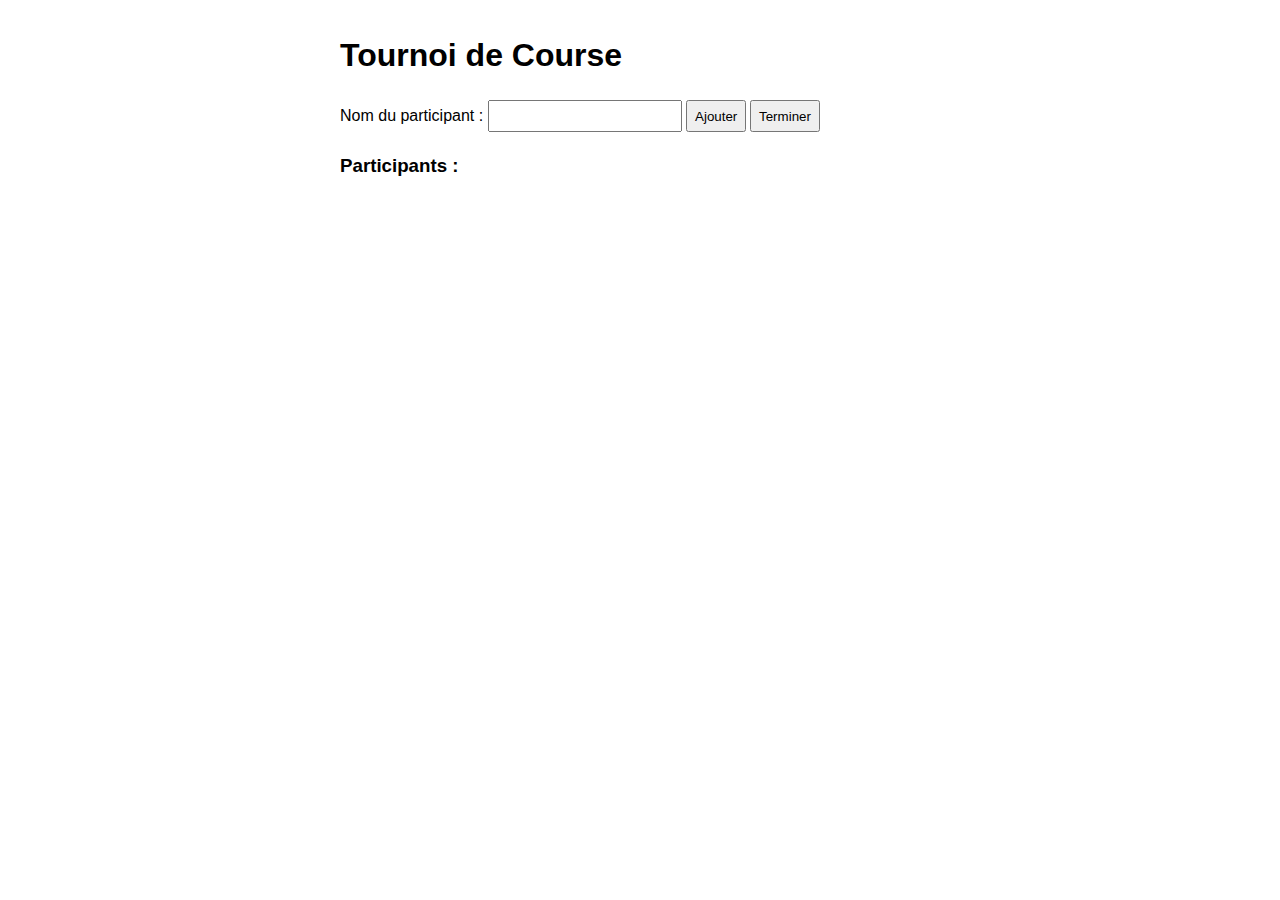
<file: index.html>
<!DOCTYPE html>
<html lang="fr">
<head>
<meta charset="UTF-8" />
<title>Tournoi de Course</title>
<style>
  body { font-family: Arial, sans-serif; max-width: 600px; margin: auto; padding: 1em; }
  input, button { padding: 0.5em; margin: 0.3em 0; }
  ul { list-style-type: none; padding-left: 0; }
</style>
</head>
<body>

<h1>Tournoi de Course</h1>

<div id="saisieParticipants">
  <label>Nom du participant : </label>
  <input type="text" id="participantInput" />
  <button onclick="ajouterParticipant()">Ajouter</button>
  <button onclick="finSaisie()">Terminer</button>

  <h3>Participants :</h3>
  <ul id="listeParticipants"></ul>
</div>

<div id="qualifications" style="display:none;">
  <h2>Qualifications</h2>
  <button onclick="lancerQualifs()">Lancer la qualification</button>
  <pre id="resultatQualif"></pre>
</div>

<script>
// Stockage des participants
const participants = [];

function ajouterParticipant() {
  const input = document.getElementById('participantInput');
  const nom = input.value.trim();
  if (nom) {
    participants.push(nom);
    afficherParticipants();
    input.value = "";
  }
}

function afficherParticipants() {
  const ul = document.getElementById('listeParticipants');
  ul.innerHTML = "";
  for (const p of participants) {
    const li = document.createElement('li');
    li.textContent = p;
    ul.appendChild(li);
  }
}

function finSaisie() {
  if (participants.length === 0) {
    alert("Ajoute au moins un participant !");
    return;
  }
  document.getElementById('saisieParticipants').style.display = "none";
  document.getElementById('qualifications').style.display = "block";
}

// Fonction simple de shuffle (mélange)
function shuffle(array) {
  for (let i = array.length - 1; i > 0; i--) {
    const j = Math.floor(Math.random() * (i + 1));
    [array[i], array[j]] = [array[j], array[i]];
  }
}

// Exemple simplifié : on divise en 2 groupes aléatoires, sans entrer les places manuellement
function lancerQualifs() {
  // Mélange
  shuffle(participants);

  // Divise en 2 groupes pour la qualif
  const mid = Math.ceil(participants.length / 2);
  const groupe1 = participants.slice(0, mid);
  const groupe2 = participants.slice(mid);

  // Classement aléatoire pour chaque groupe (simplifié)
  const classement1 = [...groupe1].sort(() => Math.random() - 0.5);
  const classement2 = [...groupe2].sort(() => Math.random() - 0.5);

  const resultatText = `
Groupe 1: ${classement1.join(", ")}
Groupe 2: ${classement2.join(", ")}
`;

  document.getElementById('resultatQualif').textContent = resultatText;
}
</script>

</body>
</html>
</file>
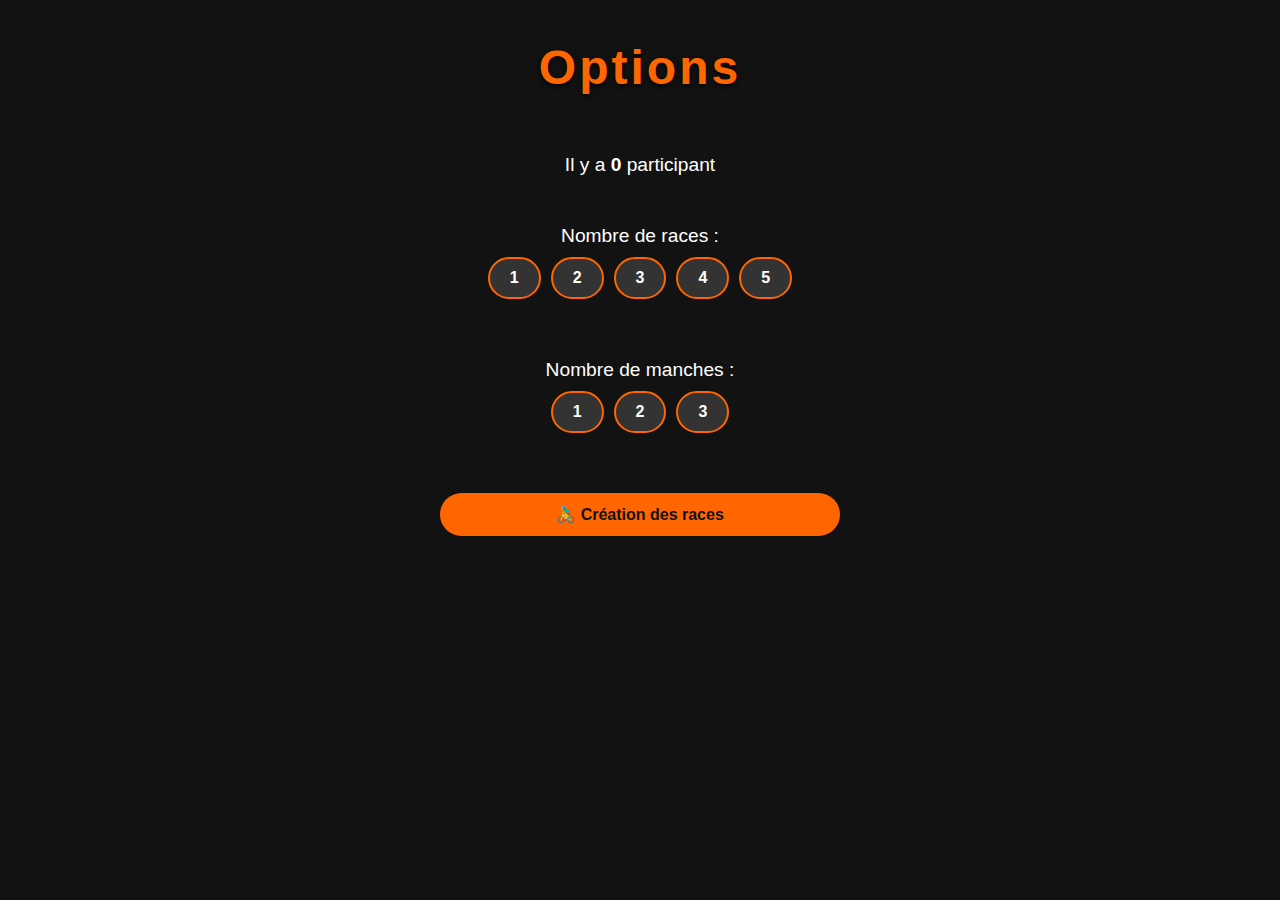
<file: options.html>
<!DOCTYPE html>
<html lang="fr">
<head>
  <meta charset="UTF-8" />
  <meta name="viewport" content="width=device-width, initial-scale=1" />
  <title>Options</title>
  <link rel="stylesheet" href="style.css" />
</head>
<body>

  <header>
    <h1>Options</h1>
  </header>

  <p id="participantCount" style="margin-bottom: 30px; font-size: 1.2rem; color: #fff;"></p>

  <div class="input-container" style="flex-direction: column; align-items: stretch; gap: 20px;">
    
    <!-- Choix du nombre de races -->
<div style="text-align: center;">
  <p style="margin-bottom: 10px; font-size: 1.2rem;">Nombre de races :</p>
  <div id="raceButtons" style="display: flex; gap: 10px; justify-content: center;">
    <button class="race-btn" data-value="1">1</button>
    <button class="race-btn" data-value="2">2</button>
    <button class="race-btn" data-value="3">3</button>
    <button class="race-btn" data-value="4">4</button>
    <button class="race-btn" data-value="5">5</button>
  </div>
</div>

<!-- Choix du nombre de manches -->
<div style="text-align: center; margin-top: 20px;">
  <p style="margin-bottom: 10px; font-size: 1.2rem;">Nombre de manches :</p>
  <div id="roundButtons" style="display: flex; gap: 10px; justify-content: center;">
    <button class="round-btn" data-value="1">1</button>
    <button class="round-btn" data-value="2">2</button>
    <button class="round-btn" data-value="3">3</button>
  </div>
</div>


    <button id="startBtn" style="margin-top: 40px;">🚴‍♂️ Création des races</button>
  </div>

  <script>
    document.addEventListener('DOMContentLoaded', () => {
        const players = JSON.parse(localStorage.getItem('players') || '[]');
        const participantCount = players.length;

        const participantCountElement = document.getElementById('participantCount');
        participantCountElement.innerHTML = `Il y a <strong>${participantCount}</strong> participant${participantCount > 1 ? 's' : ''}`;
    
        let selectedRace = null;
        let selectedRound = null;

        const raceButtons = document.querySelectorAll('.race-btn');
        const roundButtons = document.querySelectorAll('.round-btn');

        raceButtons.forEach(btn => {
            btn.addEventListener('click', () => {
            raceButtons.forEach(b => b.classList.remove('selected'));
            btn.classList.add('selected');
            selectedRace = btn.dataset.value;
            });
        });

        roundButtons.forEach(btn => {
            btn.addEventListener('click', () => {
            roundButtons.forEach(b => b.classList.remove('selected'));
            btn.classList.add('selected');
            selectedRound = btn.dataset.value;
            });
        });

        const startBtn = document.getElementById('startBtn');

        startBtn.onclick = () => {
            if (!selectedRace) {
                alert("Choisis un nombre de races avant de continuer.");
                return;
            }
            if (!selectedRound) {
                alert("Choisis un nombre de manches avant de continuer.");
                return;
            }

            localStorage.setItem('raceCount', selectedRace);
            localStorage.setItem('roundCount', selectedRound);

            window.location.href = 'manches.html';
        };
    });
  </script>



</body>
</html>
</file>
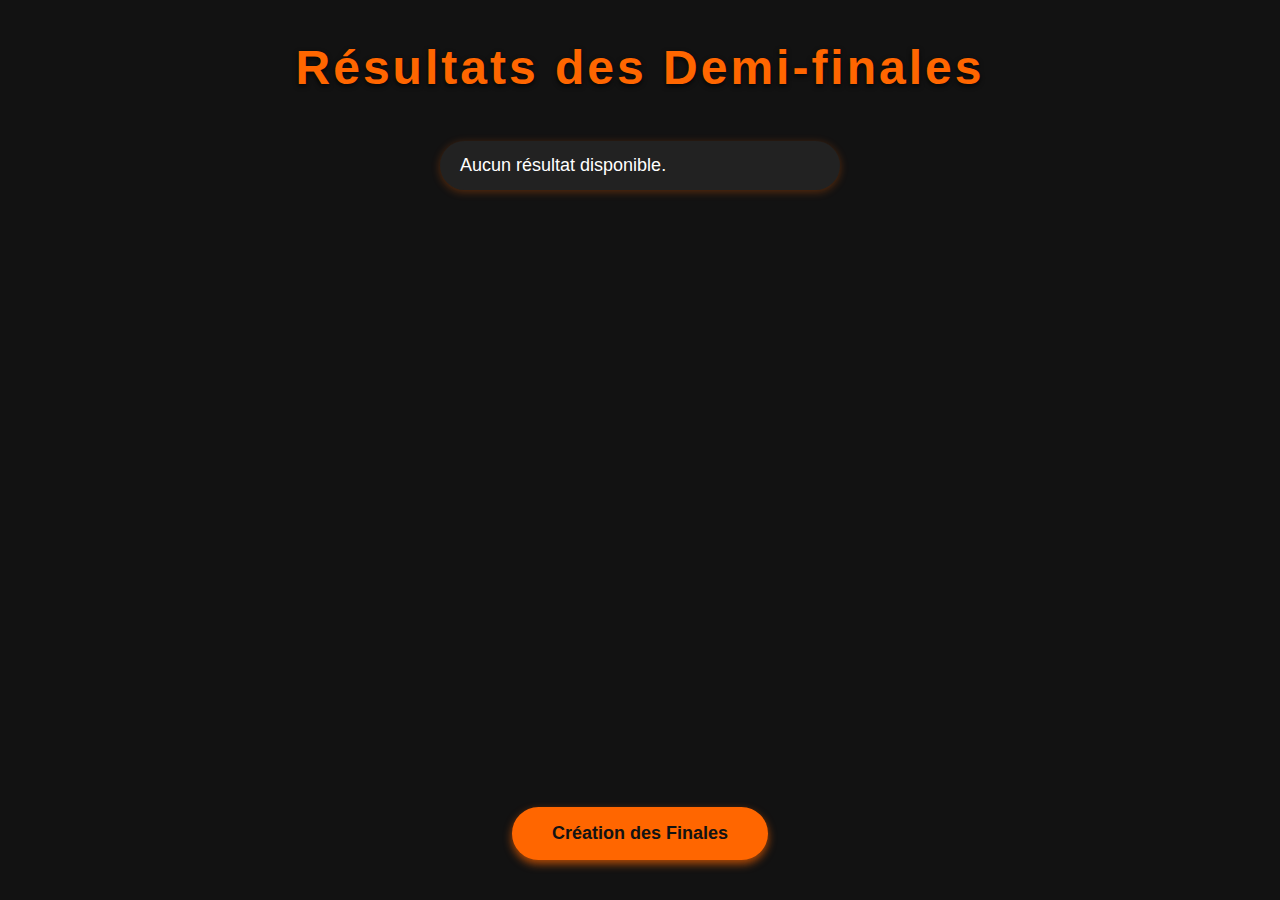
<file: resultats_demi-finales.html>
<!DOCTYPE html>
<html lang="fr">
<head>
  <meta charset="UTF-8" />
  <meta name="viewport" content="width=device-width, initial-scale=1" />
  <title>Résultats des Demi-finales</title>
  <link rel="stylesheet" href="style.css" />
  <style>
    body {
      background: #121212;
      color: #fff;
      font-family: 'Segoe UI', Tahoma, Geneva, Verdana, sans-serif;
      padding: 40px 20px;
      display: flex;
      flex-direction: column;
      align-items: center;
      min-height: 100vh;
    }
    h1 {
      color: #ff6600;
      margin-bottom: 30px;
      text-align: center;
    }
    ul {
      list-style: none;
      padding: 0;
      max-width: 400px;
      width: 100%;
    }
    ul li {
      background: #222;
      margin-bottom: 10px;
      padding: 14px 20px;
      border-radius: 30px;
      font-size: 18px;
      color: #fff;
      box-shadow: 0 2px 8px #ff66004d;
      display: flex;
      justify-content: space-between;
      align-items: center;
    }
    button {
      margin-top: auto;
      padding: 16px 40px;
      background: #ff6600;
      border: none;
      border-radius: 30px;
      font-size: 18px;
      font-weight: bold;
      color: #121212;
      cursor: pointer;
      box-shadow: 0 4px 8px #ff6600aa;
      transition: background-color 0.3s ease;
    }
    button:hover {
      background-color: #ffa040;
    }
  </style>
</head>
<body>
  <h1>Résultats des Demi-finales</h1>

  <ul id="scoresList"></ul>

  <button id="createFinalsBtn">Création des Finales</button>

  <script>
    const scoresList = document.getElementById('scoresList');

    const demiResult = JSON.parse(localStorage.getItem('demiFinalesResult') || '{}');
    const demi1 = demiResult.demi1 || [];
    const demi2 = demiResult.demi2 || [];

    const scores = {};

    function attribuerPoints(liste) {
      liste.forEach((nom, index) => {
        if (!scores[nom]) scores[nom] = 0;
        scores[nom] += index + 1; // 1 point pour 1er, etc.
      });
    }

    attribuerPoints(demi1);
    attribuerPoints(demi2);

    localStorage.setItem('demiFinalesScores', JSON.stringify(scores));

    const sortedResults = Object.entries(scores).sort((a, b) => a[1] - b[1]);

    if (sortedResults.length === 0) {
      scoresList.innerHTML = '<li>Aucun résultat disponible.</li>';
    } else {
      sortedResults.forEach(([nom, points], index) => {
        const li = document.createElement('li');
        li.textContent = `${index + 1}. ${nom}`;
        const spanScore = document.createElement('span');
        spanScore.textContent = `${points} pts`;
        li.appendChild(spanScore);
        scoresList.appendChild(li);
      });
    }

    // Création des finales
    document.getElementById('createFinalsBtn').addEventListener('click', () => {
    const consolantesActive = localStorage.getItem('consolantes') === 'true';

    // Utiliser les résultats des demi-finales pour A et B
    const finaleA = sortedResults.slice(0, 8).map(entry => entry[0]);
    const finaleB = sortedResults.slice(8, 16).map(entry => entry[0]);

    const finales = {
      finaleA,
      finaleB
    };

    if (consolantesActive) {
      // Charger les scores de manches pour les consolantes
      const mancheScores = JSON.parse(localStorage.getItem('finalScores') || '{}');
      const sortedPlayers = Object.entries(mancheScores)
        .sort((a, b) => a[1] - b[1])  // tri croissant (meilleur score d'abord)
        .map(([name]) => name);

      // On récupère à partir du 17e
      const autres = sortedPlayers.slice(16); // index 16 = 17e place

      const groupes = Math.ceil(autres.length / 8);
      for (let i = 0; i < groupes; i++) {
        const debut = i * 8;
        const fin = debut + 8;
        const finalistes = autres.slice(debut, fin);
        const label = `finale${String.fromCharCode(67 + i)}`; // C, D, E...
        finales[label] = finalistes;
      }
    }

    localStorage.setItem('finales', JSON.stringify(finales));

    localStorage.setItem('extendedFinales', localStorage.getItem('consolantes') || 'false');

    window.location.href = 'finales.html';
  });

  </script>
</body>
</html>
</file>
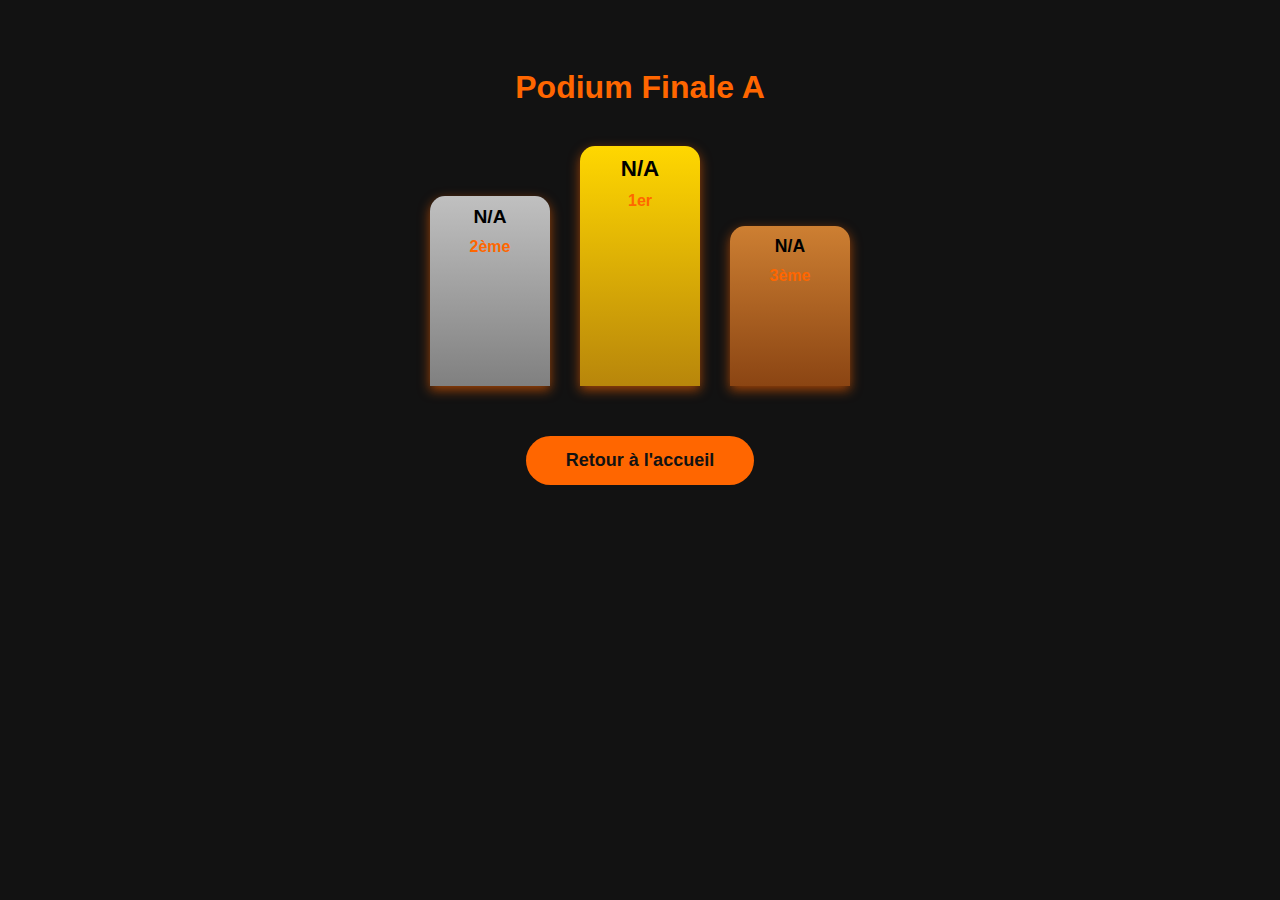
<file: resultats_finales.html>
<!DOCTYPE html>
<html lang="fr">
<head>
  <meta charset="UTF-8" />
  <meta name="viewport" content="width=device-width, initial-scale=1" />
  <title>Résultats des Finales</title>
  <style>
    body {
      background: #121212;
      color: #fff;
      font-family: 'Segoe UI', Tahoma, Geneva, Verdana, sans-serif;
      text-align: center;
      padding: 40px 20px;
    }
    h1 {
      color: #ff6600;
      margin-bottom: 40px;
    }
    .podium {
      display: flex;
      justify-content: center;
      align-items: flex-end;
      gap: 30px;
      max-width: 600px;
      margin: auto;
    }
    .podium-place {
      background: #222;
      border-radius: 15px 15px 0 0;
      width: 120px;
      padding: 10px 0;
      box-shadow: 0 4px 12px #ff660099;
      display: flex;
      flex-direction: column;
      align-items: center;
      color: #fff;
    }
    .podium-place.first {
      height: 220px;
      background: linear-gradient(180deg, #ffd700 0%, #b8860b 100%);
      font-weight: 900;
      font-size: 1.4rem;
      color: #000;
    }
    .podium-place.second {
      height: 170px;
      background: linear-gradient(180deg, #c0c0c0 0%, #808080 100%);
      font-weight: 700;
      font-size: 1.2rem;
      color: #000;
    }
    .podium-place.third {
      height: 140px;
      background: linear-gradient(180deg, #cd7f32 0%, #8b4513 100%);
      font-weight: 700;
      font-size: 1.1rem;
      color: #000;
    }
    .place-label {
      margin-top: 10px;
      font-size: 1rem;
      font-weight: 600;
      color: #ff6600;
    }
    button#homeBtn {
      margin-top: 50px;
      padding: 14px 40px;
      background: #ff6600;
      border: none;
      border-radius: 40px;
      font-size: 18px;
      font-weight: 700;
      color: #121212;
      cursor: pointer;
      transition: background-color 0.3s ease;
    }
    button#homeBtn:hover {
      background-color: #ffa040;
    }
  </style>
</head>
<body>
  <h1>Podium Finale A</h1>
  <div class="podium" id="podiumContainer">
    <div class="podium-place second">
      <div id="secondPlace">--</div>
      <div class="place-label">2ème</div>
    </div>
    <div class="podium-place first">
      <div id="firstPlace">--</div>
      <div class="place-label">1er</div>
    </div>
    <div class="podium-place third">
      <div id="thirdPlace">--</div>
      <div class="place-label">3ème</div>
    </div>
  </div>

  <button id="homeBtn" onclick="window.location.href='index.html'">Retour à l'accueil</button>

  <script src="resultats_finales.js"></script>

</body>
</html>
</file>
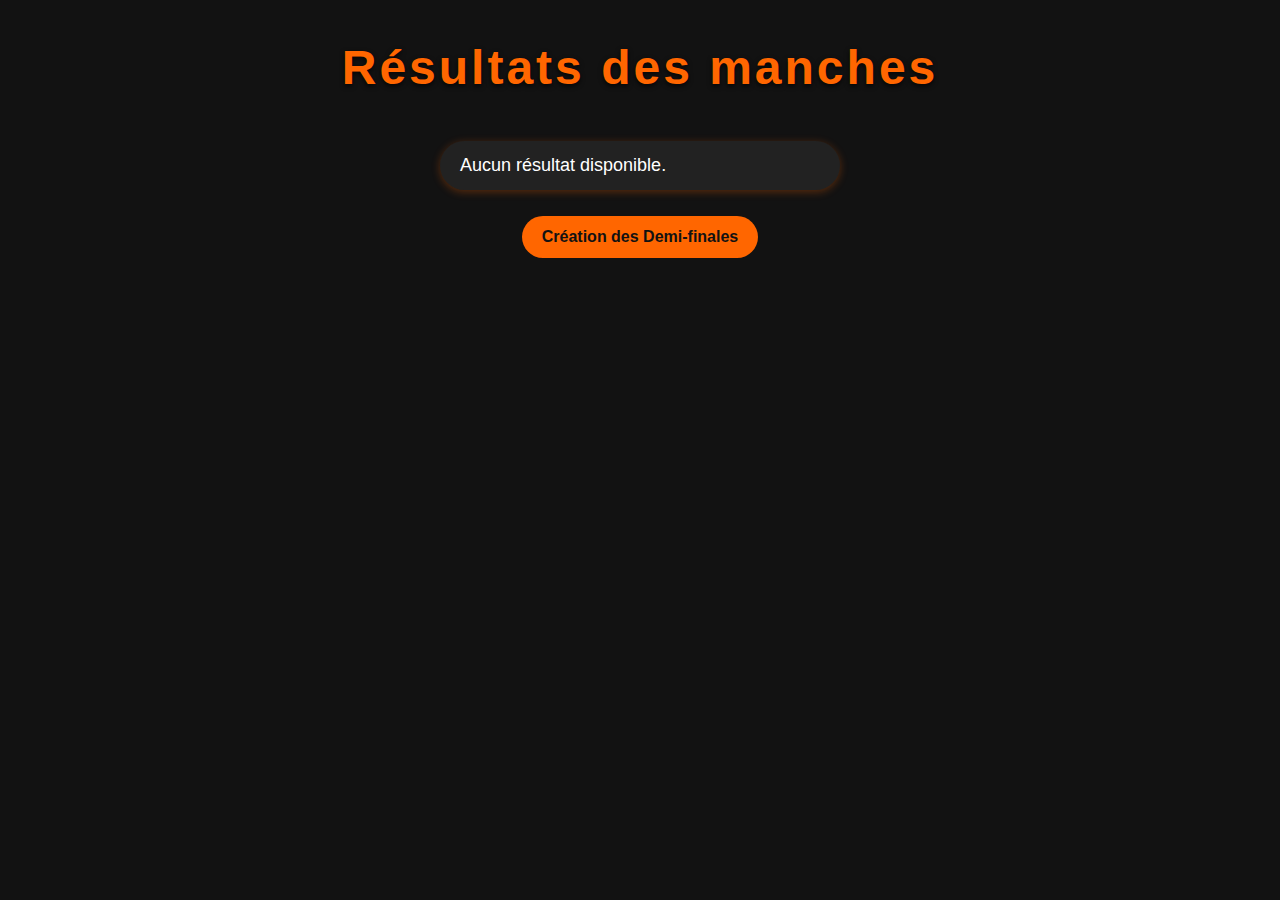
<file: resultats_manches.html>
<!DOCTYPE html>
<html lang="fr">
<head>
  <meta charset="UTF-8" />
  <meta name="viewport" content="width=device-width, initial-scale=1" />
  <title>Résultats des manches</title>
  <link rel="stylesheet" href="style.css" />
  <style>
    body {
      background: #121212;
      color: #fff;
      font-family: 'Segoe UI', Tahoma, Geneva, Verdana, sans-serif;
      padding: 40px 20px;
      display: flex;
      flex-direction: column;
      align-items: center;
      min-height: 100vh;
    }
    h1 {
      color: #ff6600;
      margin-bottom: 30px;
      text-align: center;
    }
    ul {
      list-style: none;
      padding: 0;
      max-width: 400px;
      width: 100%;
    }
    ul li {
      background: #222;
      margin-bottom: 10px;
      padding: 14px 20px;
      border-radius: 30px;
      font-size: 18px;
      color: #fff;
      box-shadow: 0 2px 8px #ff66004d;
      display: flex;
      justify-content: space-between;
      align-items: center;
    }
    button#backBtn {
      margin-top: auto;
      padding: 12px 30px;
      border-radius: 30px;
      border: none;
      background: #ff6600;
      color: #121212;
      font-weight: 700;
      cursor: pointer;
      box-shadow: 0 4px 8px #ff6600aa;
      user-select: none;
      transition: background-color 0.3s ease;
    }
    button#backBtn:hover {
      background-color: #ffa040;
    }
  </style>
</head>
<body>

  <h1>Résultats des manches</h1>

  <ul id="scoresList"></ul>

  <button id="demiFinalesBtn">Création des Demi-finales</button>

  <script src="resultats_manches.js"></script>

</body>
</html>
</file>
<file: style.css>
/* Reset et styles de base */
* {
  box-sizing: border-box;
}
body {
  margin: 0; padding: 0;
  font-family: 'Segoe UI', Tahoma, Geneva, Verdana, sans-serif;
  background: #121212;
  color: #fff;
  min-height: 100vh;
  display: flex;
  flex-direction: column;
  align-items: center;
  justify-content: flex-start;
  padding: 40px 20px;
}

header {
  text-align: center;
  margin-bottom: 40px;
}

header img {
  max-width: 200px;
  width: 100%;
  height: auto;
  border-radius: 15px;
  box-shadow: 0 4px 12px rgba(255 102 0 / 0.7);
  margin-bottom: 15px;
}

h1 {
  font-weight: 900;
  font-size: 3rem;
  margin: 0;
  color: #ff6600;
  letter-spacing: 3px;
  text-shadow: 0 2px 5px rgba(0,0,0,0.8);
}

.input-container {
  display: flex;
  gap: 12px;
  margin-bottom: 30px;
  width: 100%;
  max-width: 400px;
}

input[type="text"] {
  flex-grow: 1;
  padding: 12px 15px;
  border: 2px solid #ff6600;
  border-radius: 30px;
  font-size: 16px;
  outline: none;
  background: #1e1e1e;
  color: #fff;
  transition: border-color 0.3s ease;
}
input[type="text"]:focus {
  border-color: #ffa040;
  box-shadow: 0 0 10px #ff6600aa;
  background: #292929;
}

button {
  background: #ff6600;
  color: #121212;
  border: none;
  border-radius: 30px;
  padding: 12px 20px;
  font-weight: 700;
  font-size: 16px;
  cursor: pointer;
  transition: background-color 0.3s ease, color 0.3s ease;
  user-select: none;
}
button:hover {
  background-color: #ffa040;
  color: #121212;
}

ul#playerList {
  list-style: none;
  padding: 0;
  width: 100%;
  max-width: 400px;
  margin-bottom: 40px;
}

ul#playerList li {
  background: #222222;
  margin-bottom: 10px;
  padding: 14px 20px;
  border-radius: 30px;
  font-size: 18px;
  display: flex;
  justify-content: space-between;
  align-items: center;
  transition: background-color 0.3s ease;
  color: #fff;
}

ul#playerList button.remove-btn {
  background: transparent;
  border: none;
  color: #ff0000;
  font-weight: 900;
  font-size: 20px;
  cursor: pointer;
  transition: color 0.2s ease;
  user-select: none;
}
ul#playerList button.remove-btn:hover {
  background: #ff0000;
  color: #fff;
}

#playButton {
  background-color: #ff6600;
  color: #121212;
  font-weight: 900;
  font-size: 20px;
  padding: 16px 40px;
  border-radius: 40px;
  transition: background-color 0.3s ease;
  user-select: none;
  margin-top: auto;
  width: 200px;
  text-align: center;
}
#playButton:hover {
  background-color: #ffa040;
}

/* Responsive */
@media (max-width: 480px) {
  body {
    padding: 20px 10px;
  }
  .input-container, ul#playerList {
    max-width: 100%;
  }
  #playButton {
    width: 100%;
  }
}

.race-btn, .round-btn{
  background: #333;
  color: #fff;
  padding: 10px 20px;
  border: 2px solid #ff6600;
  border-radius: 25px;
  font-weight: bold;
  cursor: pointer;
  transition: background 0.3s, border-color 0.3s;
}

.race-btn.selected, .round-btn.selected{
  background: #ff6600;
  color: #121212;
}
</file>
